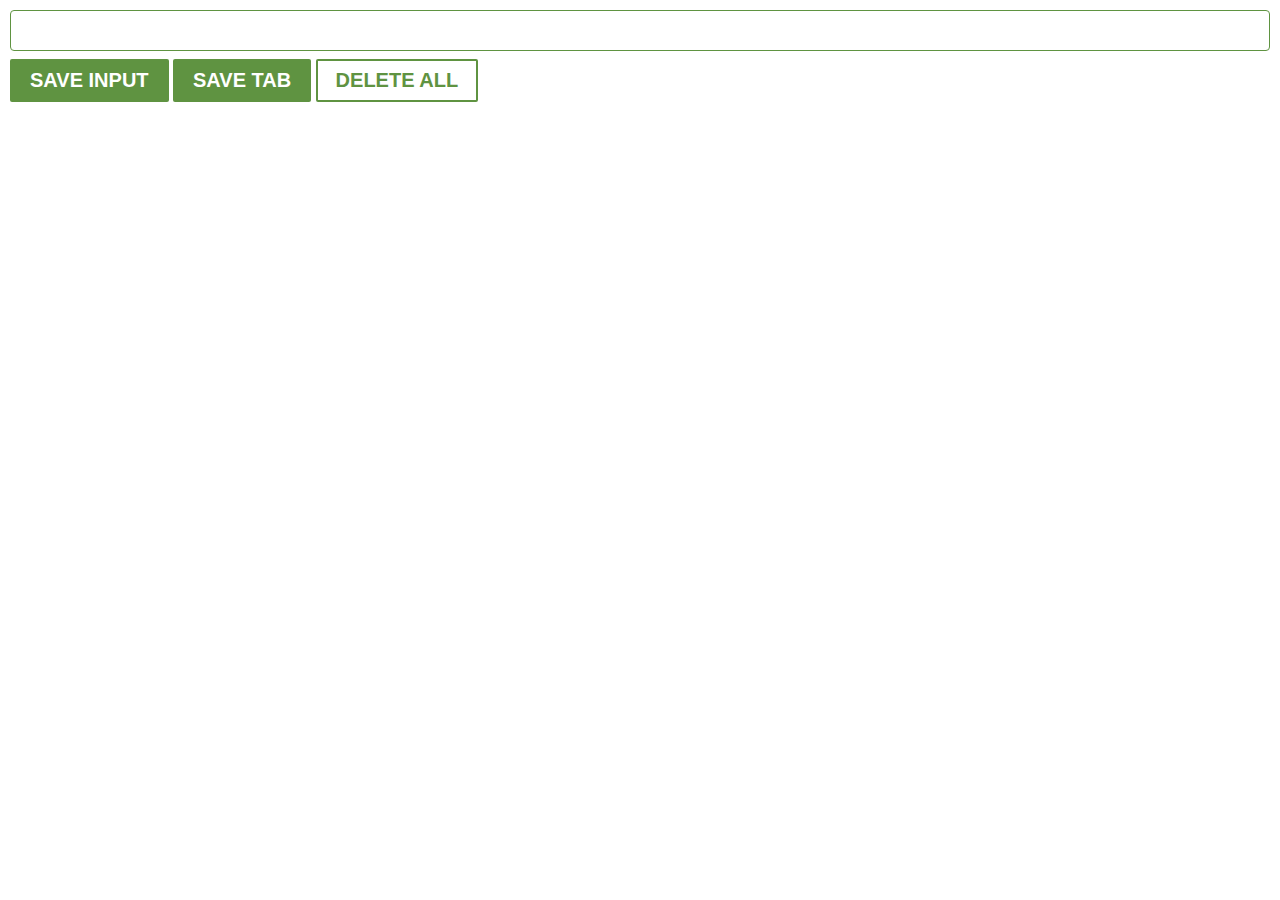
<file: chrome-extension/index.html>
<!DOCTYPE html>
<html lang="en">
<head>
    <meta charset="UTF-8">
    <meta http-equiv="X-UA-Compatible" content="IE=edge">
    <meta name="viewport" content="width=device-width, initial-scale=1.0">
    <link href="./style.css" rel="stylesheet" type="text/css">
    <title>Document</title>
</head>
<body>
    <input type="text" id="input-el">
    <button id="input-btn">SAVE INPUT</button>
    <button id="tab-btn">SAVE TAB</button>
    <button id="delete-btn">DELETE ALL</button>
    <ul id="ul-el">

    </ul>
    <script src="./script.js"></script>
</body>
</html>
</file>
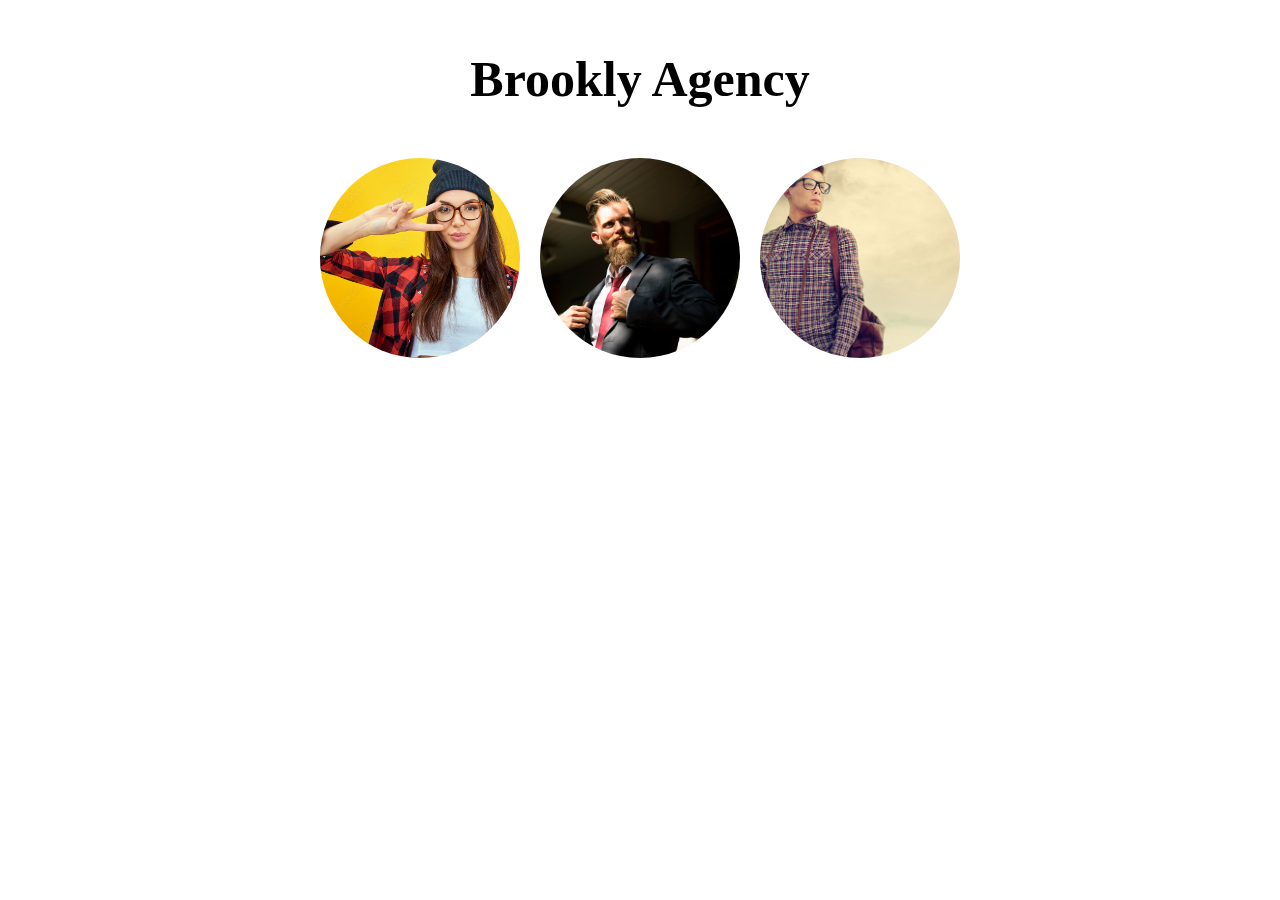
<file: chrome-extension/brooklin-agency/index.html>
<!DOCTYPE html>
<html lang="en">
<head>
    <meta charset="UTF-8">
    <meta http-equiv="X-UA-Compatible" content="IE=edge">
    <meta name="viewport" content="width=device-width, initial-scale=1.0">
    <link href="./styles/style.css" rel="stylesheet" type="text/css">
    <title>Brooklyn Agency</title>
</head>
<body>
    <div class="container">
        <h2>Brookly Agency</h2>
        <div class="img-container">
        </div>
    </div>
    <script src="./script.js"></script>
</body>
</html>
</file>
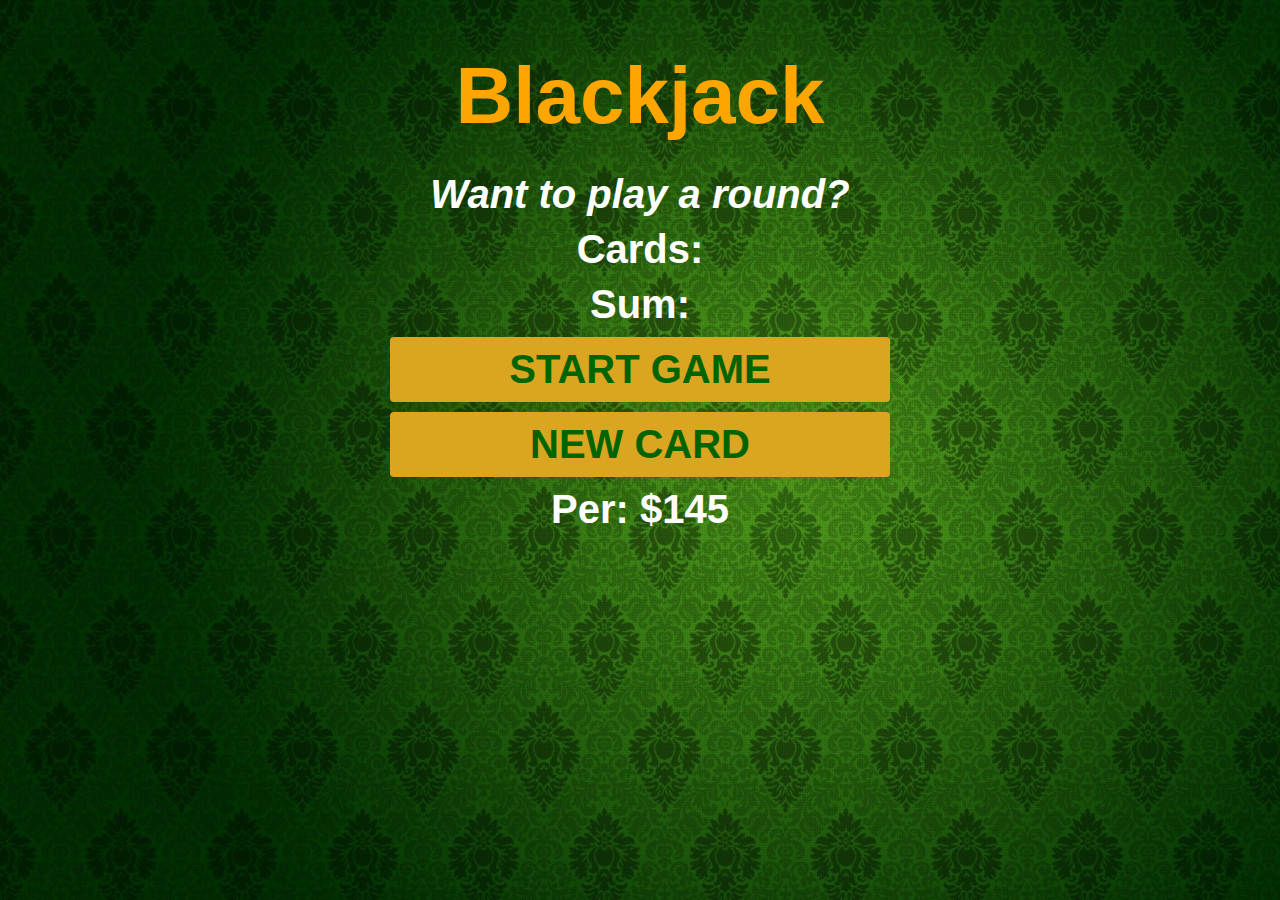
<file: blackjack-game/blackjack.html>
<!DOCTYPE html>
<html lang="en">
<head>
    <meta charset="UTF-8">
    <meta http-equiv="X-UA-Compatible" content="IE=edge">
    <meta name="viewport" content="width=device-width, initial-scale=1.0">
    <link href="./style.css" rel="stylesheet" type="text/css">
    <title>Blackjack Game</title>
</head>
<body>
    <div class="menu-container">
        <h1>Blackjack</h1>
        <p id="message-el">Want to play a round?</p>
        <p id="cards-el">Cards:</p>
        <p id="sum-el">Sum:</p>
        <button class="buttons" id="start-game-btn">START GAME</button>
        <button class="buttons" id="new-card-btn">NEW CARD</button>
        <p id="player-el"></p>
    </div>
    <script src="./script.js"></script>
</body>
</html>
</file>
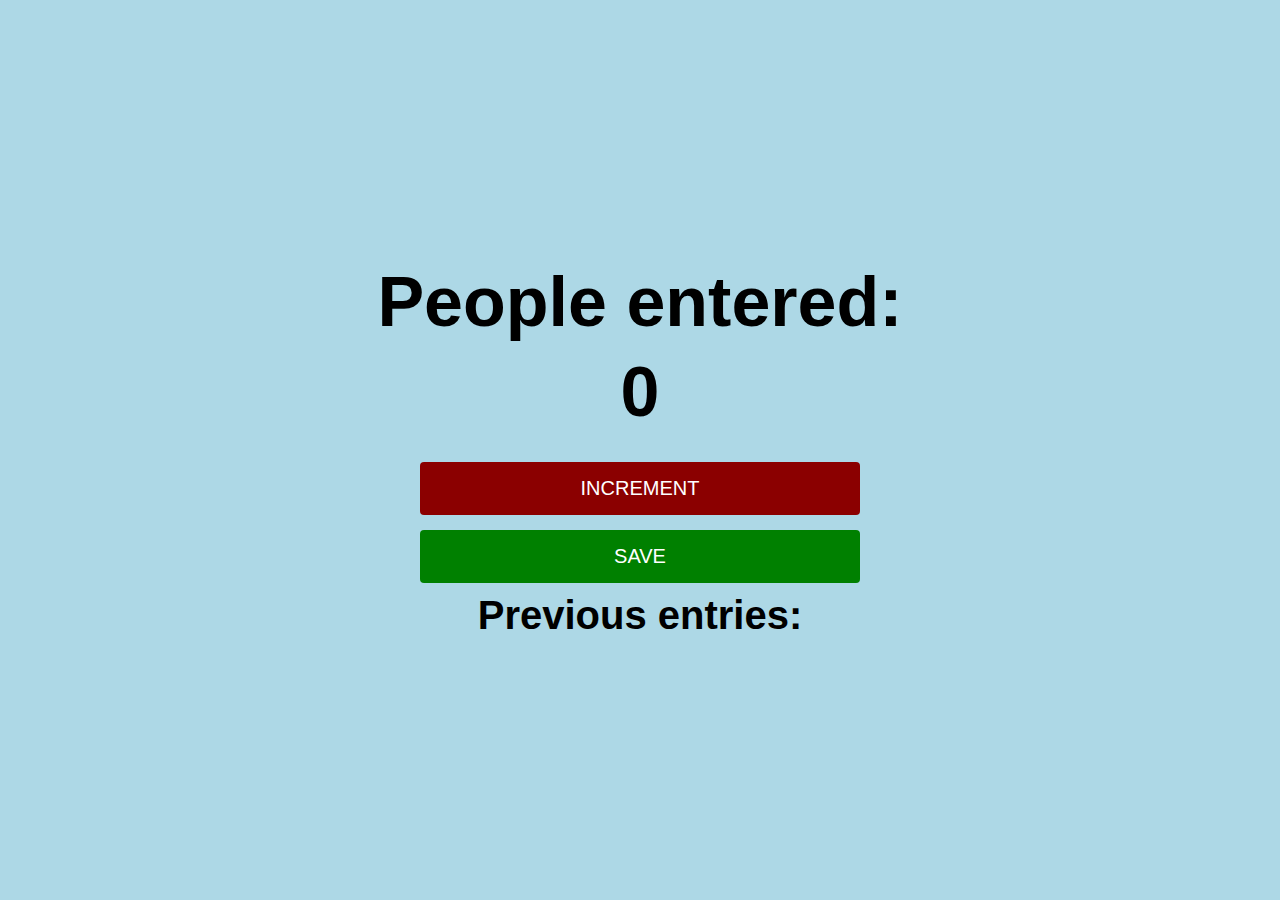
<file: passenger-count/counter.html>
<!DOCTYPE html>
<html lang="en">
<head>
    <meta charset="UTF-8">
    <meta http-equiv="X-UA-Compatible" content="IE=edge">
    <meta name="viewport" content="width=device-width, initial-scale=1.0">
    <link href="./style.css" rel="stylesheet" type="text/css">
    <title>Document</title>
</head>
<body>
        <div class="counter-container">
            <h1 id="entered-people">People entered:</h1>
            <h2 id="count-el">0</h2>
            <button id="increment-btn" onclick="increment()">INCREMENT</button>
            <button id="save-btn" onclick="save()">SAVE</button>
            <p id="previous-entries">Previous entries: </p>
            <script src="./script.js"></script>
        </div>
</body>
</html>
</file>
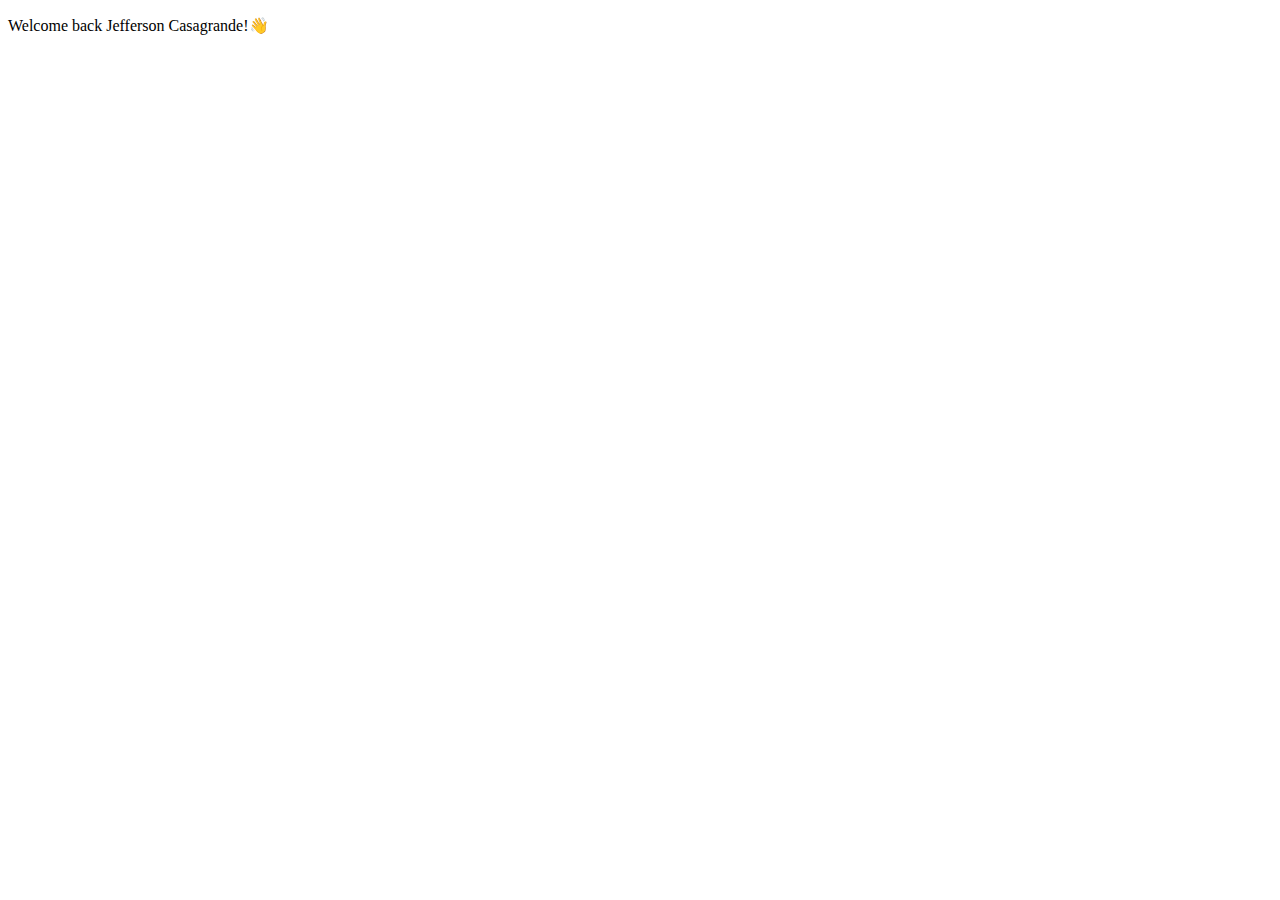
<file: welcome-message/welcome.html>
<!DOCTYPE html>
<html lang="en">
<head>
    <meta charset="UTF-8">
    <meta http-equiv="X-UA-Compatible" content="IE=edge">
    <meta name="viewport" content="width=device-width, initial-scale=1.0">
    <title>Document</title>
</head>
<body>
    <p id="welcome-el"></p>
    <script src="./script.js"></script>
</body>
</html>
</file>
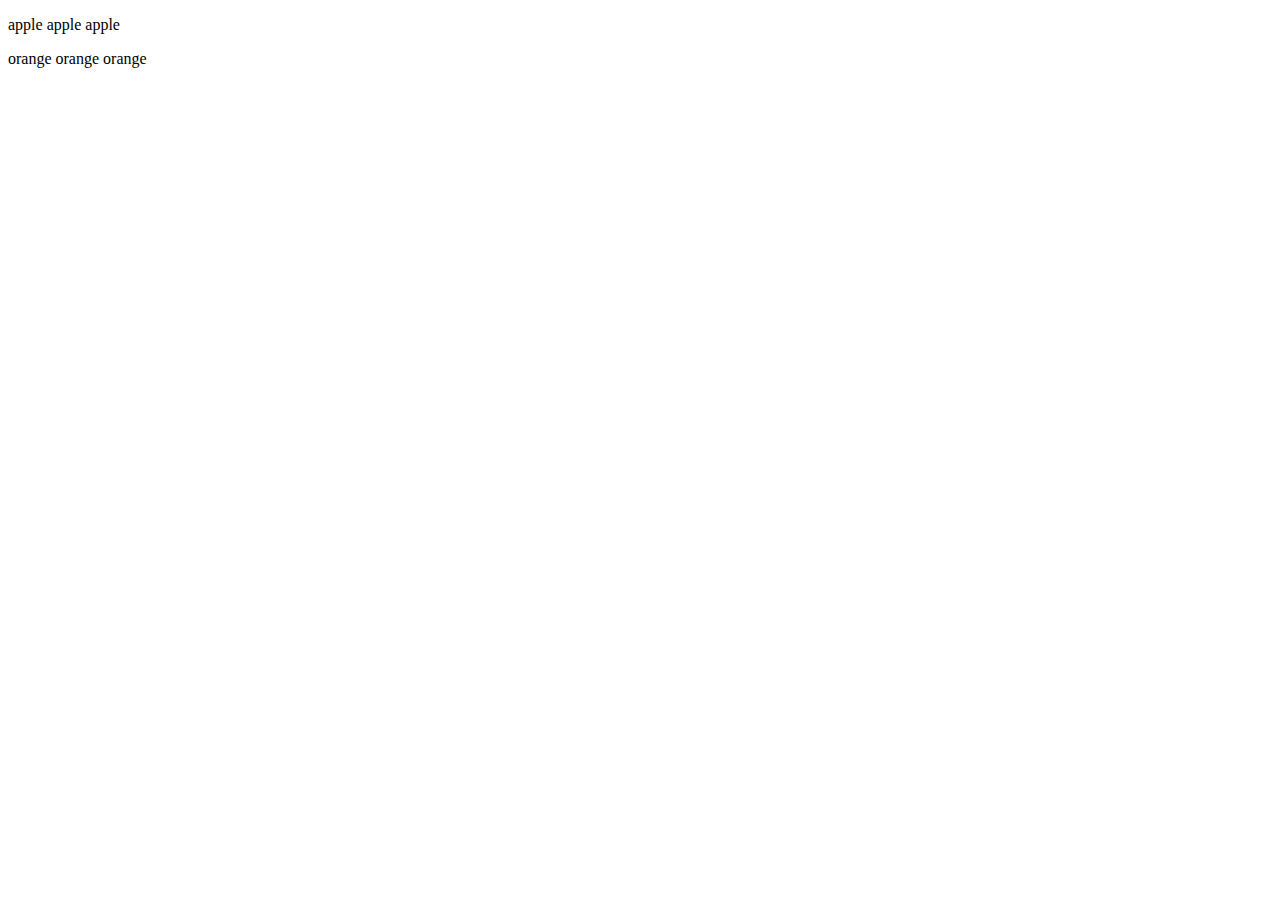
<file: blackjack-game/fruits-challenge/blackjack.html>
<!DOCTYPE html>
<html lang="en">
<head>
    <meta charset="UTF-8">
    <meta http-equiv="X-UA-Compatible" content="IE=edge">
    <meta name="viewport" content="width=device-width, initial-scale=1.0">
    <title>Greating with Array</title>
</head>
<body>
    <p id="apple-shelf"></p>
    <p id="orange-shelf"></p>
    <script src="./script.js"></script>
</body>
</html>
</file>
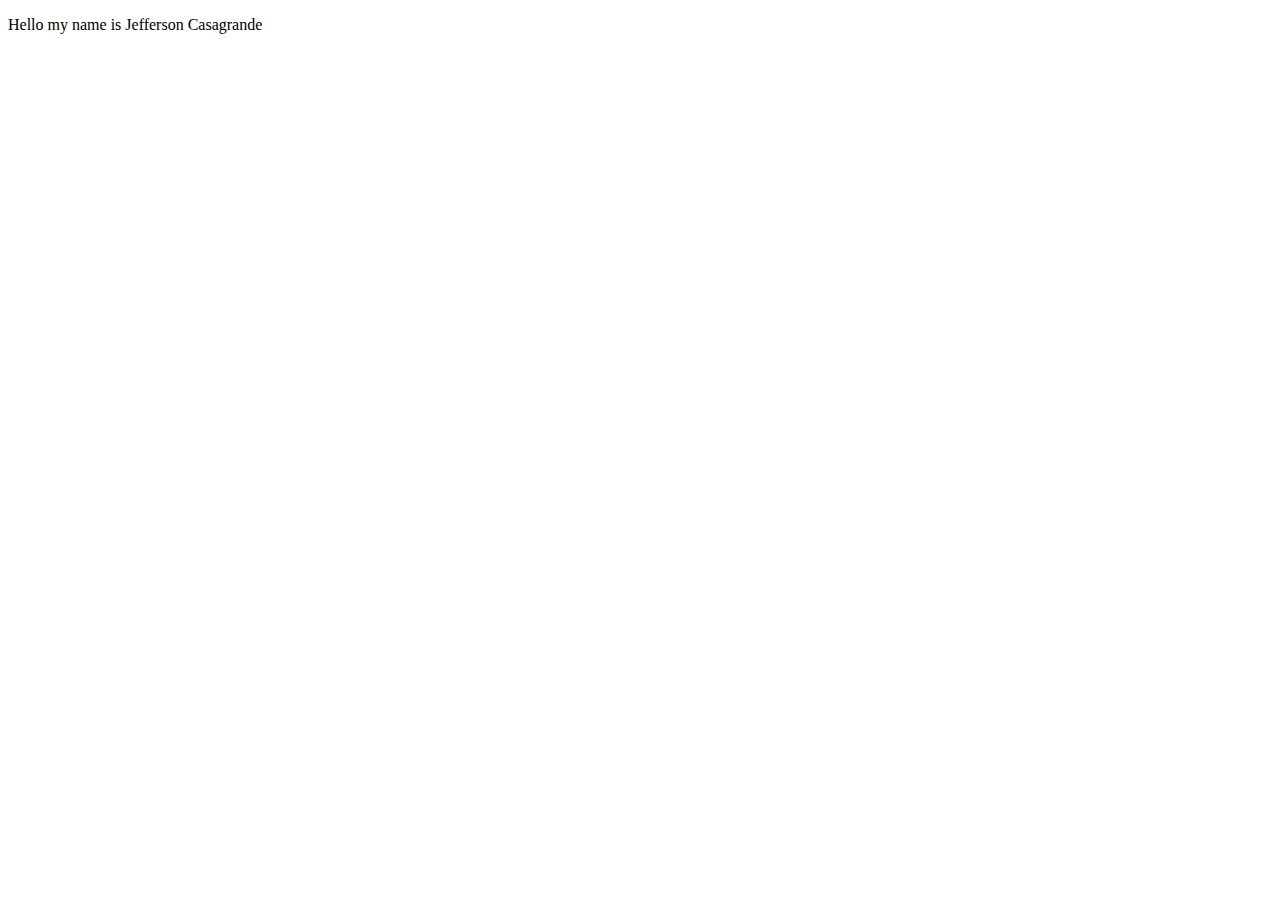
<file: blackjack-game/greating-with-array/blackjack.html>
<!DOCTYPE html>
<html lang="en">
<head>
    <meta charset="UTF-8">
    <meta http-equiv="X-UA-Compatible" content="IE=edge">
    <meta name="viewport" content="width=device-width, initial-scale=1.0">
    <title>Greating with Array</title>
</head>
<body>
    <p id="greating-el"></p>
    <script src="./script.js"></script>
</body>
</html>
</file>
<file: chrome-extension/style.css>
body{
    margin:0;
    padding: 10px;
    font-family:Arial, Helvetica, sans-serif;
    min-width:500px;
}

#input-el{
    width:100%;
    box-sizing:border-box;
    padding-top:12px;
    padding-bottom:12px;
    border: 1px solid #5f9341;
    border-radius:4px;
    margin-bottom:8px;
    outline:none;
}

#input-el:focus{
    background-color:rgb(235, 250, 255);
}

#input-btn{
    color:white;
    background-color:#5f9341;
    border:none;
    border-radius:2px;
    font-size:20px;
    padding-left:20px;
    padding-right:20px;
    padding-top:10px;
    padding-bottom:10px;
    cursor:pointer;
    font-weight:bold;
}

#tab-btn{
    color:white;
    background-color:#5f9341;
    border:none;
    border-radius:2px;
    font-size:20px;
    padding-left:20px;
    padding-right:20px;
    padding-top:10px;
    padding-bottom:10px;
    cursor:pointer;
    font-weight:bold;
}

#delete-btn{
    color:#5f9341;
    background-color:white;
    border:2px solid #5f9341;
    border-radius:2px;
    font-size:20px;
    padding-left:18px;
    padding-right:18px;
    padding-top:8px;
    padding-bottom:8px;
    cursor:pointer;
    font-weight:bold;

}

ul{
    margin-top:20px;
    list-style:none;
    padding-left:0;
}

li{
    font-weight:bold;
    margin-top:5px;
}

li a{
    color:#5f9341;
}
</file>
<file: chrome-extension/brooklin-agency/styles/style.css>
* {
    margin:0;
}

.container{
    display:flex;
    flex-direction:column;
    align-items:center;
}

.img-container{
    display:flex;
    flex-direction:row;
    justify-content:center;
}

h2 {
    font-size:50px;
    margin-top:50px;
    margin-bottom:50px;
}

img {
    width:200px;
    height:200px;
    border-radius:50%;
    object-fit:cover;
    margin-left:10px;
    margin-right:10px;
}
</file>
<file: blackjack-game/style.css>
* {
    margin:0;
    font-family:Robot, Arial;
}

.menu-container{
    display:flex;
    flex-direction:column;
    align-items:center;
    min-height:100vh;
    padding-left:350px;
    padding-right:350px;
    background-image:url("./darkgren_background.jpg");
    background-size:cover;
}

#message-el{
    font-style:italic;
}

h1 {
    margin-top:50px;
    color:orange;
    font-size:80px;
    margin-bottom:30px;
    font-weight:bold;
}

p {
    color:white;
    font-size:40px;
    font-weight:bold;
    margin-bottom:10px;
}

.buttons {
    font-size:40px;
    white-space: nowrap;
    width:500px;
    padding-top:10px;
    padding-bottom:10px;
    background-color:goldenrod;
    color:darkgreen;
    font-weight:bold;
    border:none;
    border-radius:4px;
    margin-bottom:10px;
}
</file>
<file: passenger-count/style.css>
* {
    margin:0;
    font-family:Roboto, Arial;
}

.counter-container {
    display:flex;
    justify-content:center;
    align-items:center;
    flex-direction:column;
    width: 100vw;
    height:100vh;
    background-color:lightblue;
}

#entered-people{
    font-size:70px;
    margin-bottom:10px;
}

#count-el {
    font-size:70px;
    margin-bottom:30px;
}

#increment-btn{
    font-size:20px;
    background-color:darkred;
    color:white;
    width:440px;
    padding-top:15px;
    padding-bottom:15px;
    border:none;
    border-radius:4px;
    margin-bottom:15px;
    cursor:pointer
}

#increment-btn:active{
    margin-top:5px;
    margin-bottom:10px;
    box-shadow: 0px -5px 14px 0px rgba(0, 0, 0, 0.5)
}

#save-btn{
    font-size:20px;
    background-color:green;
    color:white;
    width:440px;
    padding-top:15px;
    padding-bottom:15px;
    border:none;
    border-radius:4px;
    margin-bottom:10px;
    cursor:pointer
}

#save-btn:active{
    box-shadow: 0px -5px 14px 0px rgba(0, 0, 0, 0.5);
    margin-top:5px;
    margin-bottom:5px;
}


#previous-entries{
    font-size:40px;
    font-weight:bold;
}
</file>
